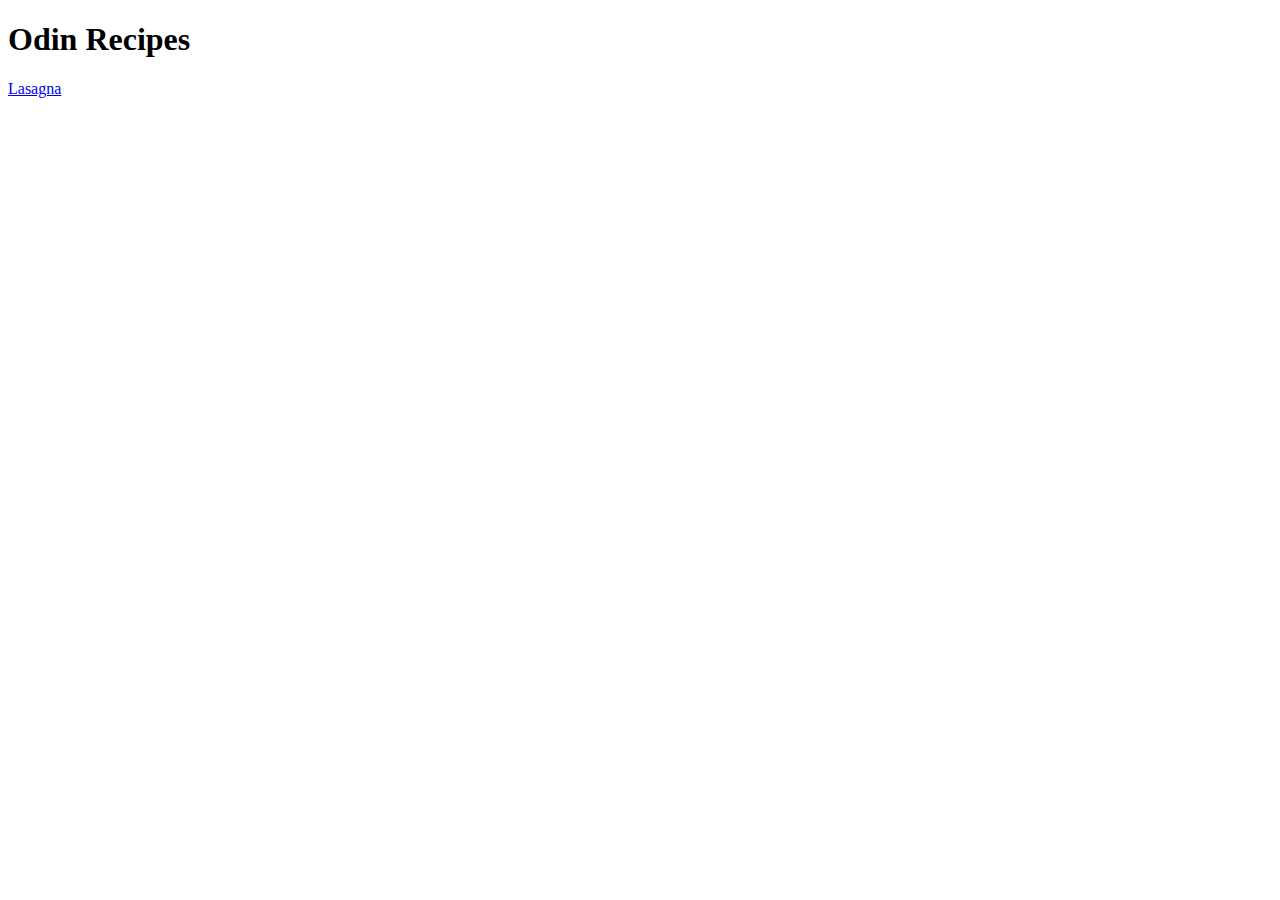
<file: index.html>
<!DOCTYPE html>
<html lang="en">
<head>
    <meta charset="UTF-8">
    <meta name="viewport" content="width=device-width, initial-scale=1.0">
    <title>Document</title>
</head>
<body>
    <h1>Odin Recipes</h1>
    <a href="./recipes/lasagna.html">Lasagna</a>
</body>
</html>
</file>
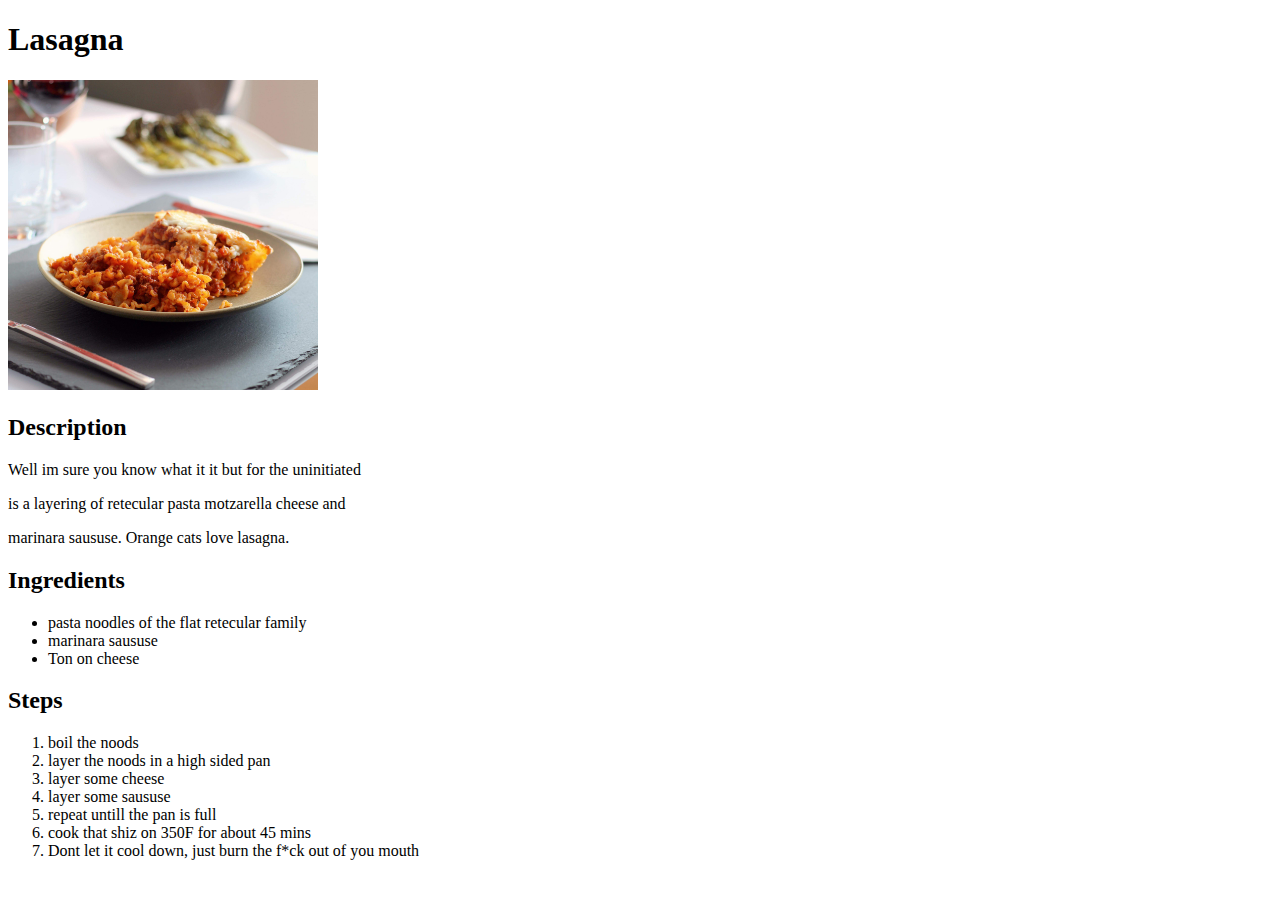
<file: recipes/lasagna.html>
<!DOCTYPE html>
<html lang="en">
<head>
    <meta charset="UTF-8">
    <meta name="viewport" content="width=device-width, initial-scale=1.0">
    <title>Document</title>
</head>
<body>
    <h1>Lasagna</h1>
    <img src="./Lasagna.jpeg" alt="some lasagna" height="310" width="310">
    
    <h2>Description</h2>
    <p>Well im sure you know what it it but for the uninitiated</p>
    <p>is a layering of retecular pasta motzarella cheese and</p>
    <p>marinara saususe. Orange cats love lasagna.</p>

    <h2>Ingredients</h2>
    <ul>
        <li>pasta noodles of the flat retecular family</li>
        <li>marinara saususe</li>
        <li>Ton on cheese</li>
    </ul>

    <h2>Steps</h2>
    <ol>
        <li>boil the noods</li>
        <li>layer the noods in a high sided pan</li>
        <li>layer some cheese</li>
        <li>layer some saususe</li>
        <li>repeat untill the pan is full</li>
        <li>cook that shiz on 350F for about 45 mins</li>
        <li>Dont let it cool down, just burn the f*ck out of you mouth</li>
    </ol>
</body>
</html>
</file>
